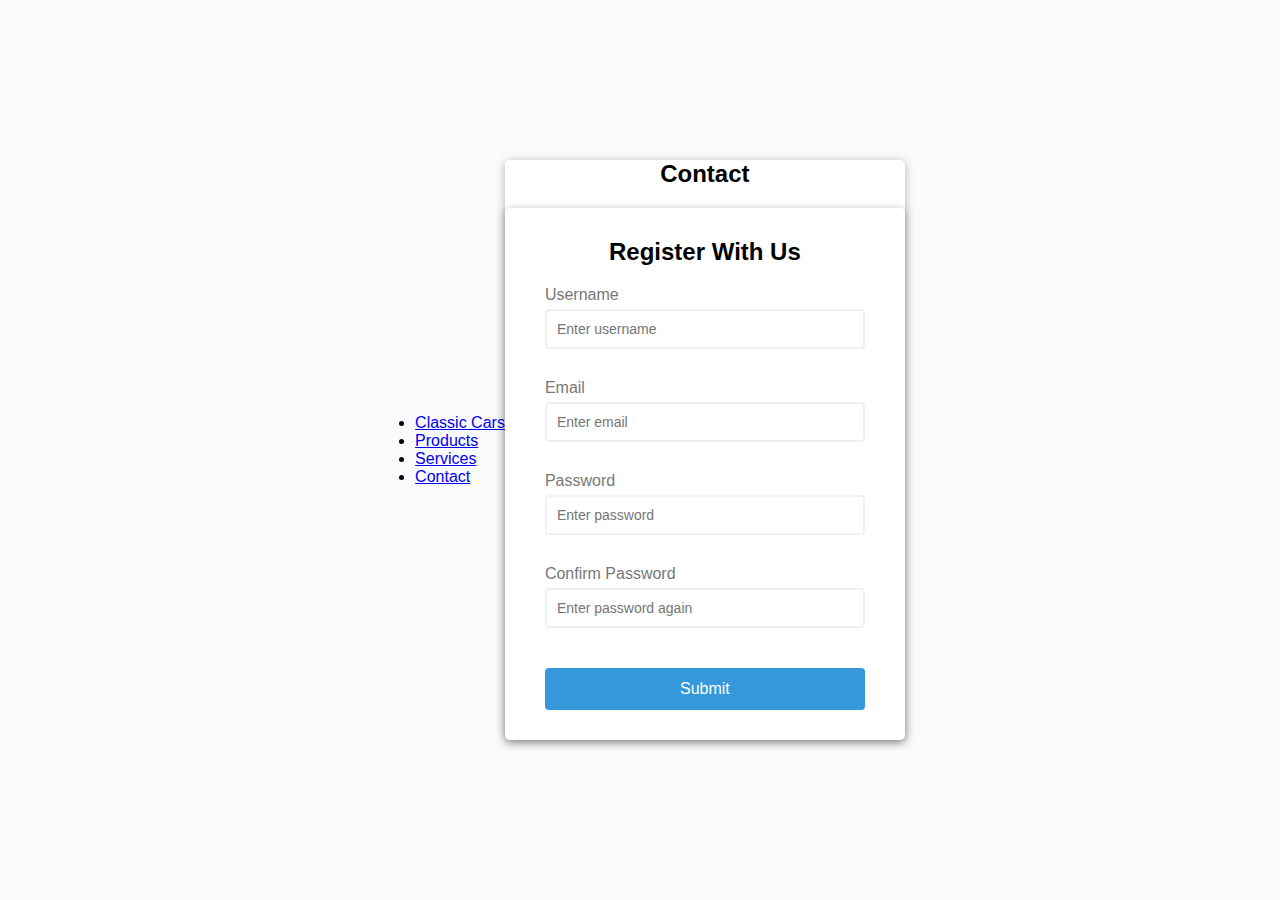
<file: contact.html>
<!DOCTYPE html>
<html lang="en">
<head>
    <meta charset="UTF-8">
    <meta http-equiv="X-UA-Compatible" content="IE=edge">
    <meta name="viewport" content="width=device-width, initial-scale=1.0">
    <link rel="stylesheet" href="https://cdnjs.cloudflare.com/ajax/libs/font-awesome/5.15.3/css/all.min.css" integrity="sha512-iBBXm8fW90+nuLcSKlbmrPcLa0OT92xO1BIsZ+ywDWZCvqsWgccV3gFoRBv0z+8dLJgyAHIhR35VZc2oM/gI1w==" crossorigin="anonymous" referrerpolicy="no-referrer" />
    <link rel="stylesheet" href="contact.css">
    <title>contact</title>
</head>
<body>
    <nav>
        <ul class="main-menu">
          <li><a href="index.html" class="logo">Classic Cars</a></li>
          <li><a href="products.html">Products</a></li>
          <li><a href="services.html">Services</a></li>
          <li><a href="contact.html">Contact</a></li>
        </ul>
      </nav>
    <div class="container">

            <h2>Contact</h2>
        
            <div class="container">
                <form id="form" class="form">
                  <h2>Register With Us</h2>
                  <div class="form-control">
                    <label for="username">Username</label>
                    <input type="text" id="username" placeholder="Enter username" />
                    <small>Error message</small>
                  </div>
                  <div class="form-control">
                    <label for="email">Email</label>
                    <input type="text" id="email" placeholder="Enter email" />
                    <small>Error message</small>
                  </div>
                  <div class="form-control">
                    <label for="password">Password</label>
                    <input type="password" id="password" placeholder="Enter password" />
                    <small>Error message</small>
                  </div>
                  <div class="form-control">
                    <label for="password2">Confirm Password</label>
                    <input
                      type="password"
                      id="password2"
                      placeholder="Enter password again"
                    />
                    <small>Error message</small>
                  </div>
                  <button type="submit">Submit</button>
                </form>
              </div>
          
             
    
  <script src="contact.js"></script>  
</body>
</html>
</file>
<file: contact.css>
:root {
    --primary: #ff4545;
    --white: #fff;
    --black: #000;
    --grey1: #3a3b3c;
    --grey2: #828282;
    --blue: #007bff;
}


@import url('https://fonts.googleapis.com/css?family=Open+Sans&display=swap');

:root {
  --success-color: #2ecc71;
  --error-color: #e74c3c;
}

* {
  box-sizing: border-box;
}

body {
  background-color: #f9fafb;
  font-family: 'Open Sans', sans-serif;
  display: flex;
  align-items: center;
  justify-content: center;
  min-height: 100vh;
  margin: 0;
}

.container {
  background-color: #fff;
  border-radius: 5px;
  box-shadow: 0 2px 10px rgba(0, 0, 0, 0.3);
  width: 400px;
}

h2 {
  text-align: center;
  margin: 0 0 20px;
}

.form {
  padding: 30px 40px;
}

.form-control {
  margin-bottom: 10px;
  padding-bottom: 20px;
  position: relative;
}

.form-control label {
  color: #777;
  display: block;
  margin-bottom: 5px;
}

.form-control input {
  border: 2px solid #f0f0f0;
  border-radius: 4px;
  display: block;
  width: 100%;
  padding: 10px;
  font-size: 14px;
}

.form-control input:focus {
  outline: 0;
  border-color: #777;
}

.form-control.success input {
  border-color: var(--success-color);
}

.form-control.error input {
  border-color: var(--error-color);
}

.form-control small {
  color: var(--error-color);
  position: absolute;
  bottom: 0;
  left: 0;
  visibility: hidden;
}

.form-control.error small {
  visibility: visible;
}

.form button {
  cursor: pointer;
  background-color: #3498db;
  border: 2px solid #3498db;
  border-radius: 4px;
  color: #fff;
  display: block;
  font-size: 16px;
  padding: 10px;
  margin-top: 20px;
  width: 100%;
}
</file>
